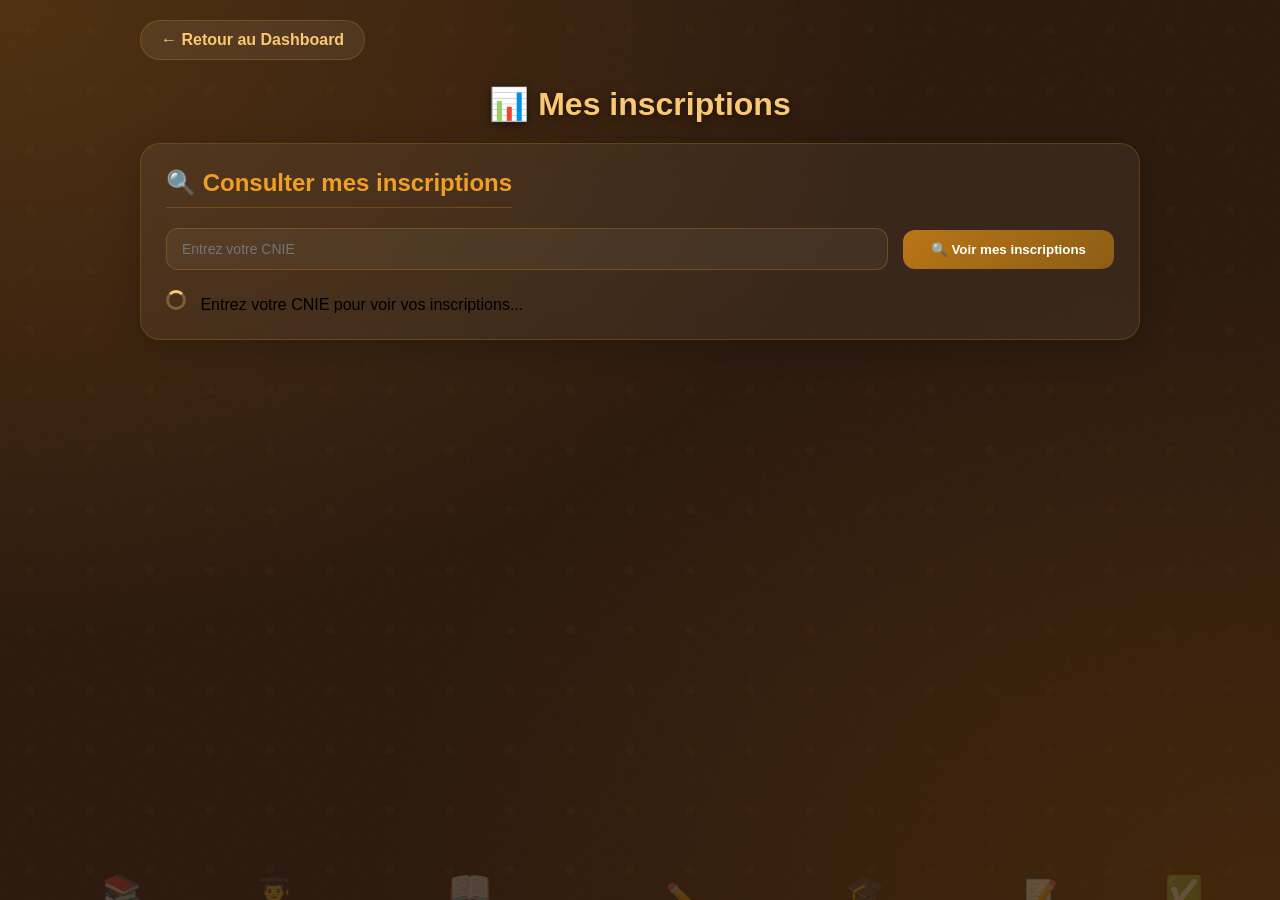
<file: api-gateway/api-gateway/src/main/resources/static/dashboard.html>
<!DOCTYPE html>
<html lang="fr">
<head>
    <meta charset="UTF-8">
    <meta name="viewport" content="width=device-width, initial-scale=1.0">
    <title>Mes inscriptions</title>
    <style>
        * { margin: 0; padding: 0; box-sizing: border-box; }
        body {
            font-family: 'Segoe UI', Tahoma, Geneva, Verdana, sans-serif;
            background: #2C1A0E;
            background-image: radial-gradient(ellipse at top left, rgba(186, 117, 23, 0.25) 0%, transparent 50%), radial-gradient(ellipse at bottom right, rgba(99, 56, 6, 0.4) 0%, transparent 50%), url("data:image/svg+xml,%3Csvg width='60' height='60' viewBox='0 0 60 60' xmlns='http://www.w3.org/2000/svg'%3E%3Cg fill='none' fill-rule='evenodd'%3E%3Cg fill='%23BA7517' fill-opacity='0.04'%3E%3Ccircle cx='30' cy='30' r='4'/%3E%3C/g%3E%3C/g%3E%3C/svg%3E");
            min-height: 100vh;
            padding: 20px;
            position: relative;
            overflow-x: hidden;
        }
        body::before {
            content: '';
            position: fixed;
            inset: 0;
            background-image: url("data:image/svg+xml,%3Csvg viewBox='0 0 200 200' xmlns='http://www.w3.org/2000/svg'%3E%3Cfilter id='n'%3E%3CfeTurbulence type='fractalNoise' baseFrequency='0.75' numOctaves='4' stitchTiles='stitch'/%3E%3C/filter%3E%3Crect width='100%25' height='100%25' filter='url(%23n)' opacity='0.04'/%3E%3C/svg%3E");
            pointer-events: none;
            z-index: 0;
            opacity: 0.5;
        }
        @keyframes float {
            0% { transform: translateY(0px) rotate(0deg); opacity: 0.2; }
            50% { transform: translateY(-22px) rotate(180deg); opacity: 0.45; }
            100% { transform: translateY(0px) rotate(360deg); opacity: 0.2; }
        }
        .particle { position: fixed; bottom: -10px; font-size: 1.6rem; opacity: 0.2; animation: float 8s infinite ease-in-out; pointer-events: none; z-index: 0; }
        .particle:nth-child(1) { left: 8%; animation-duration: 12s; font-size: 2rem; }
        .particle:nth-child(2) { left: 20%; animation-duration: 10s; font-size: 1.8rem; animation-delay: 2s; }
        .particle:nth-child(3) { left: 35%; animation-duration: 14s; font-size: 2.2rem; animation-delay: 1s; }
        .particle:nth-child(4) { left: 52%; animation-duration: 9s; font-size: 1.5rem; animation-delay: 3s; }
        .particle:nth-child(5) { left: 66%; animation-duration: 11s; font-size: 2rem; animation-delay: 0.5s; }
        .particle:nth-child(6) { left: 80%; animation-duration: 13s; font-size: 1.7rem; animation-delay: 2.5s; }
        .particle:nth-child(7) { left: 91%; animation-duration: 7s; font-size: 1.9rem; animation-delay: 1.5s; }
        @keyframes slideIn { from { opacity: 0; transform: translateY(30px); } to { opacity: 1; transform: translateY(0); } }
        .container { max-width: 1000px; margin: 0 auto; position: relative; z-index: 1; animation: slideIn 0.6s ease-out; }
        h1 { text-align: center; color: #FAC775; margin-bottom: 20px; font-size: 2rem; text-shadow: 0 2px 10px rgba(0,0,0,0.5); }
        .btn-back {
            display: inline-flex; align-items: center; gap: 8px;
            background: rgba(250, 238, 218, 0.08); backdrop-filter: blur(10px);
            color: #FAC775; padding: 10px 20px; border-radius: 50px;
            text-decoration: none; margin-bottom: 25px; font-weight: bold;
            transition: all 0.3s ease; border: 1px solid rgba(186, 117, 23, 0.35);
        }
        .btn-back:hover { background: rgba(186, 117, 23, 0.25); transform: translateX(-5px); color: #EF9F27; }
        .card {
            background: rgba(250, 238, 218, 0.06); backdrop-filter: blur(14px);
            border-radius: 20px; padding: 25px; margin-bottom: 25px;
            box-shadow: 0 8px 32px rgba(0,0,0,0.2); transition: transform 0.3s ease, box-shadow 0.3s ease;
            animation: slideIn 0.5s ease-out; border: 1px solid rgba(186, 117, 23, 0.3);
        }
        .card:hover { transform: translateY(-3px); box-shadow: 0 12px 40px rgba(0,0,0,0.3); }
        .card h2 { color: #EF9F27; margin-bottom: 20px; padding-bottom: 10px; border-bottom: 1px solid rgba(186, 117, 23, 0.4); display: inline-block; }
        .form-group { display: flex; gap: 15px; flex-wrap: wrap; margin-bottom: 20px; align-items: center; }
        input {
            padding: 12px 15px; border: 1px solid rgba(186, 117, 23, 0.4); border-radius: 12px;
            flex: 1; min-width: 250px; font-size: 14px; transition: all 0.3s ease;
            background: rgba(250, 238, 218, 0.05); color: #FAC775;
        }
        input:focus { outline: none; border-color: #EF9F27; box-shadow: 0 0 0 3px rgba(239, 159, 39, 0.2); background: rgba(250, 238, 218, 0.1); }
        button {
            background: linear-gradient(135deg, #BA7517 0%, #8B5E15 100%);
            color: white; border: none; padding: 12px 28px; border-radius: 12px;
            cursor: pointer; font-weight: bold; transition: all 0.3s ease;
        }
        button:hover { background: linear-gradient(135deg, #CF8720 0%, #A06F1A 100%); transform: translateY(-2px); box-shadow: 0 5px 15px rgba(186, 117, 23, 0.3); }
        button.delete {
            background: linear-gradient(135deg, #7A2A2A 0%, #5A1E1E 100%);
            padding: 8px 16px; font-size: 12px;
        }
        button.delete:hover { background: linear-gradient(135deg, #9A3535 0%, #6E2525 100%); }
        .table-responsive { overflow-x: auto; margin-top: 15px; border-radius: 12px; }
        table { width: 100%; border-collapse: collapse; border-radius: 12px; overflow: hidden; box-shadow: 0 4px 15px rgba(0,0,0,0.2); }
        th { background: linear-gradient(135deg, #8B5E15 0%, #6B4610 100%); color: #FAC775; padding: 14px; font-weight: 600; text-align: left; }
        td { padding: 12px; border-bottom: 1px solid rgba(186, 117, 23, 0.3); color: rgba(250, 199, 117, 0.9); vertical-align: middle; }
        tr:hover { background: rgba(186, 117, 23, 0.1); }
        .error { background: linear-gradient(135deg, #7A2A2A 0%, #5A1E1E 100%); color: #F09595; padding: 12px; border-radius: 12px; margin-top: 15px; }
        .loading-spinner { display: inline-block; width: 20px; height: 20px; border: 3px solid rgba(250, 199, 117, 0.3); border-top: 3px solid #FAC775; border-radius: 50%; animation: spin 1s linear infinite; margin-right: 10px; }
        @keyframes spin { 0% { transform: rotate(0deg); } 100% { transform: rotate(360deg); } }
        .empty-state { text-align: center; padding: 40px; color: rgba(250, 199, 117, 0.6); }
        @media (max-width: 768px) { .form-group { flex-direction: column; } th, td { padding: 8px; } h1 { font-size: 1.5rem; } }
    </style>
</head>
<body>
    <div class="particle">📚</div>
    <div class="particle">👨‍🎓</div>
    <div class="particle">📖</div>
    <div class="particle">✏️</div>
    <div class="particle">🎓</div>
    <div class="particle">📝</div>
    <div class="particle">✅</div>

    <div class="container">
        <a href="index.html" class="btn-back">← Retour au Dashboard</a>
        <h1>📊 Mes inscriptions</h1>
        
        <div class="card">
            <h2>🔍 Consulter mes inscriptions</h2>
            <div class="form-group">
                <input type="text" id="viewStudentCnie" placeholder="Entrez votre CNIE" autocomplete="off">
                <button onclick="getEnrollments()">🔍 Voir mes inscriptions</button>
            </div>
            <div id="enrollmentsList" class="loading-spinner-container">
                <div class="loading-spinner"></div> Entrez votre CNIE pour voir vos inscriptions...
            </div>
        </div>
    </div>

    <script>
        async function getEnrollments() {
            const studentCnie = document.getElementById('viewStudentCnie').value.trim();
            
            if (!studentCnie) {
                document.getElementById('enrollmentsList').innerHTML = '<div class="error">❌ Veuillez entrer votre CNIE</div>';
                return;
            }
            
            const container = document.getElementById('enrollmentsList');
            container.innerHTML = '<div><div class="loading-spinner"></div> Chargement de vos inscriptions...</div>';
            
            try {
                // ✅ URL CORRECTE (sans /cnie/)
                const response = await fetch(`/api/enrollments/student/${studentCnie}`);
                
                if (!response.ok) {
                    throw new Error(`HTTP error! status: ${response.status}`);
                }
                
                const enrollments = await response.json();
                
                if (enrollments.length === 0) {
                    container.innerHTML = '<div class="empty-state">📭 Aucune inscription trouvée pour ce CNIE</div>';
                } else {
                    let html = `
                        <div class="table-responsive">
                            <table>
                                <thead>
                                    <tr>
                                        <th>ID</th>
                                        <th>Cours</th>
                                        <th>Date d'inscription</th>
                                        <th>Annulation possible</th>
                                        <th>Action</th>
                                    </tr>
                                </thead>
                                <tbody>
                    `;
                    enrollments.forEach(e => {
                        html += `
                            <tr>
                                <td><strong>${e.enrollmentId}</strong></td>
                                <td>${e.courseName}</td>
                                <td>${new Date(e.date).toLocaleString()}</td>
                                <td>${e.deletable ? '<span style="color: #48bb78;">✅ Oui (moins de 24h)</span>' : '<span style="color: #e53e3e;">❌ Non (plus de 24h)</span>'}</td>
                                <td>${e.deletable ? `<button class="delete" onclick="deleteEnrollment(${e.enrollmentId})">🗑️ Annuler</button>` : '-'}</td>
                            </tr>
                        `;
                    });
                    html += `
                                </tbody>
                            </table>
                        </div>
                    `;
                    container.innerHTML = html;
                }
            } catch (error) {
                console.error('Erreur:', error);
                container.innerHTML = `<div class="error">❌ Erreur de connexion au serveur: ${error.message}</div>`;
            }
        }
        
        async function deleteEnrollment(enrollmentId) {
            if (!confirm('⚠️ Êtes-vous sûr de vouloir annuler cette inscription ?')) return;
            
            try {
                const response = await fetch(`/api/enrollments/${enrollmentId}`, { method: 'DELETE' });
                const result = await response.text();
                alert(result);
                getEnrollments();
            } catch (error) {
                alert('❌ Erreur: ' + error.message);
            }
        }
    </script>
</body>
</html>
</file>
